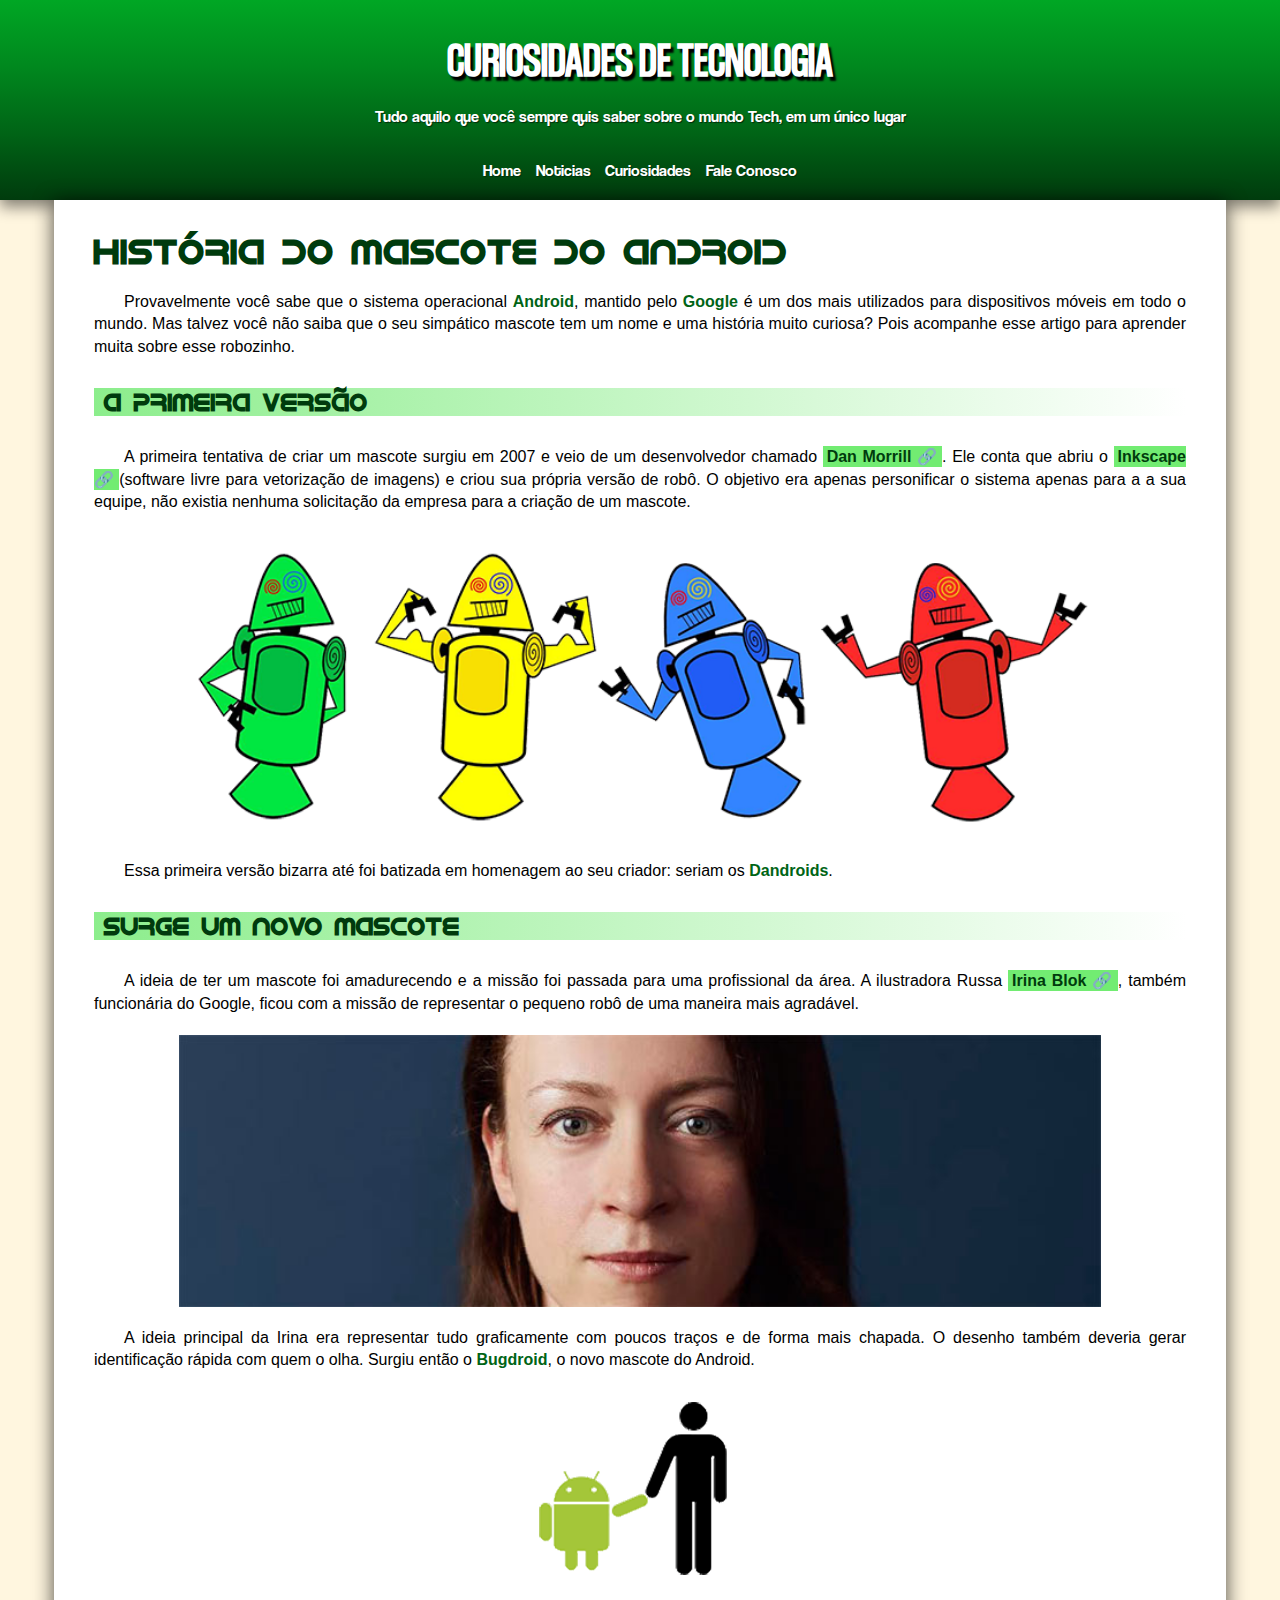
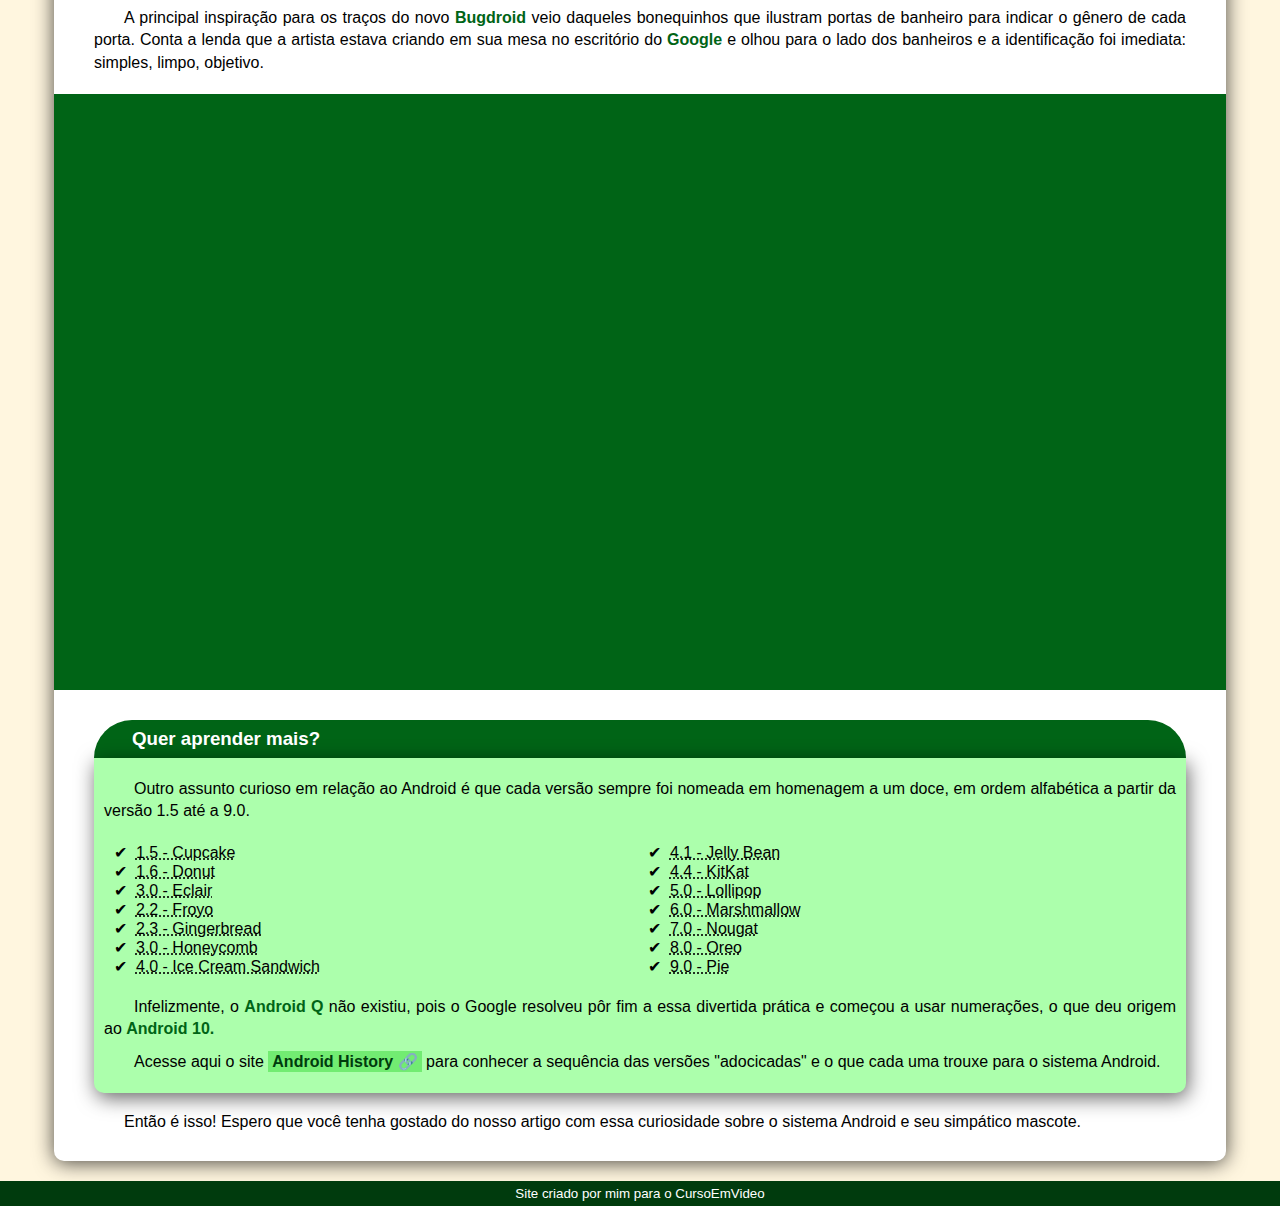
<file: index.html>
<!DOCTYPE html>
<html lang="pt-br">
<head>
    <meta charset="UTF-8">
    <meta name="viewport" content="width=device-width, initial-scale=1.0">
    <title>Como surgiu o mascote do Android</title>
    <link rel="stylesheet" href="style.css">
    <link rel="shortcut icon" href="imagens/favicon.ico" type="image/x-icon">
    
</head>
<body>
    <header>
        <h1>CURIOSIDADES DE TECNOLOGIA</h1>
            <p>Tudo aquilo que você sempre quis saber sobre o mundo Tech, em um único lugar</p>

        <nav>
            <a href="#">Home</a>
            <a href="#">Noticias</a>
            <a href="#">Curiosidades</a>
            <a href="#">Fale Conosco</a>
        </nav>
    </header>

    <main>
        <section class="historia">
            <h2> HISTÓRIA DO MASCOTE DO ANDROID </h2>
                <p>Provavelmente você sabe que o sistema operacional <span>Android</span>, mantido pelo <span>Google</span> é um dos mais utilizados para dispositivos móveis em todo o mundo. Mas talvez você não saiba que o seu simpático mascote tem um nome e uma história muito curiosa? Pois acompanhe esse artigo para aprender muita sobre esse robozinho.</p>
        
            <h3> A PRIMEIRA VERSÃO </h3>
                <p>A primeira tentativa de criar um mascote surgiu em 2007 e veio de um desenvolvedor chamado <span><a href="#" class="links"> Dan Morrill &#x1F517;</a></span>. Ele conta que abriu o <span><a href="#" class="links">Inkscape &#x1F517;</a></span>(software livre para vetorização de imagens) e criou sua própria versão de robô. O objetivo era apenas personificar o sistema apenas para a a sua equipe, não existia nenhuma solicitação da empresa para a criação de um mascote.</p>
        </section>

        <picture>
            <source media="(max-width:800px)" srcset="imagens/dan-droids-pq.png">

            <img id="robo" src="imagens/dan-droids.png" alt="bugdroid">
        </picture>

            <p class="primeiraversao">Essa primeira versão bizarra até foi batizada em homenagem ao seu criador: seriam os <span>Dandroids</span>.</p>

        <section class="historia">
            <h3> SURGE UM NOVO MASCOTE </h3>
                <p> A ideia de ter um mascote foi amadurecendo e a missão foi passada para uma profissional da área. A ilustradora Russa <span><a href="#" class="links">Irina Blok &#x1F517;</a></span>, também funcionária do Google, ficou com a missão de representar o pequeno robô de uma maneira mais agradável. </p>

        <picture>
            <source media="(max-width:800px)" srcset="imagens/irina-blok-pq.jpg">

            <img id="irina" src="imagens/irina-blok.jpg" alt="Irina Blok">
        </picture>        

            <p class="primeiraversao"> A ideia principal da Irina era representar tudo graficamente com poucos traços e de forma mais chapada. O desenho também deveria gerar identificação rápida com quem o olha. Surgiu então o <span>Bugdroid</span>, o novo mascote do Android.</p>

        <picture>
            <img id="android" src="imagens/bugdroid.png" alt="Bugdroid">
        </picture> 

            <p class="primeiraversao">A principal inspiração para os traços do novo <span>Bugdroid</span> veio daqueles bonequinhos que ilustram portas de banheiro para indicar o gênero de cada porta. Conta a lenda que a artista estava criando em sua mesa no escritório do <span>Google</span> e olhou para o lado dos banheiros e a identificação foi imediata: simples, limpo, objetivo.</p>
        
        <div class="video"><iframe width="560" height="315" src="https://www.youtube.com/embed/u9NE0jInb_c?si=6pWQYlCWNNooM-TV" title="YouTube video player" frameborder="0" allow="accelerometer; autoplay; clipboard-write; encrypted-media; gyroscope; picture-in-picture; web-share" referrerpolicy="strict-origin-when-cross-origin" allowfullscreen></iframe></div>
        </section>

        

<!-- Podemos usar essa parte aqui junta, utilizando o aside e o h3 usar o padding -10px para se encaixar com a lista abaixo-->        
        <h3 id="aprender">Quer aprender mais?</h3>

        <section id="lista">
                <p>Outro assunto curioso em relação ao Android é que cada versão sempre foi nomeada em homenagem a um doce, em ordem alfabética a partir da versão 1.5 até a 9.0.</p>

                <ul>
                    <li><abbr title="Bolo de Caneca">1.5 - Cupcake</abbr></li>
                    <li><abbr title="Rosquinha">1.6 - Donut</abbr></li>
                    <li><abbr title="Bomba">3.0 - Eclair</abbr></li>
                    <li><abbr title="Iogurte Congelado">2.2 - Froyo</abbr></li>
                    <li><abbr title="Biscoito de Gengibre">2.3 - Gingerbread</abbr></li>
                    <li><abbr title="Favo de Mel">3.0 - Honeycomb</abbr></li>
                    <li><abbr title="Sanduíche de Sorvete">4.0 - Ice Cream Sandwich</abbr></li>
                    <li><abbr title="Jujuba">4.1 - Jelly Bean</abbr></li>
                    <li><abbr title="KitKat">4.4 - KitKat</abbr></li>
                    <li><abbr title="Pirulito">5.0 - Lollipop</abbr></li>
                    <li><abbr title="Marshmallow">6.0 - Marshmallow</abbr></li>
                    <li><abbr title="Torrone">7.0 - Nougat</abbr></li>
                    <li><abbr title="Biscoito Recheado Oreo">8.0 - Oreo</abbr></li>
                    <li><abbr title="Torta (doce)">9.0 - Pie</abbr></li>
                </ul>

                <p>Infelizmente, o <span>Android Q</span> não existiu, pois o Google resolveu pôr fim a essa divertida prática e começou a usar numerações, o que deu origem ao <span>Android 10.</span></p>    

                <p>Acesse aqui o site <span><a href="#">Android History &#x1F517;</a></span> para conhecer a sequência das versões "adocicadas" e o que cada uma trouxe para o sistema Android.</p>
        </section>

        <br>

        <p>Então é isso! Espero que você tenha gostado do nosso artigo com essa curiosidade sobre o sistema Android e seu simpático mascote.</p>

        <br>
    </main>
    
    <footer>
        <p>Site criado por mim para o <strong>CursoEmVideo</strong></p>
    </footer>

</body>
</html>
</file>
<file: style.css>
@charset "UTF-8";

@font-face {
    font-family: 'Coolvetica';
    src: url(fontes/Coolvetica2.otf) format(opentype);
    font-weight: normal;
    font-style: normal;
}

@font-face {
    font-family: 'Coolvetica';
    src: url(fontes/Coolvetica2.otf) format(opentype);
    font-weight: normal;
    font-style: normal;
}

@font-face {
    font-family: 'CoolveticaLight';
    src: url(fontes/Coolvetica.otf) format(opentype);
    font-weight: normal;
    font-style: normal;
}

@font-face {
    font-family: 'idroid';
    src: url(fontes/idroid.otf) format(opentype);
    font-weight: normal;
    font-style: normal;
}

:root {
    --corfundo:#fff6df;
    --cor1:#00a724;
    --cor2:#00881e;
    --cor3:#006416;
    --cor4:#003b0d;

    --fontepadrao: 'Segoe UI', Tahoma, Geneva, Verdana, sans-serif;
    --fontetitulo: 'idroid', cursive;
    --fontetexto: 'Coolvetica', cursive;
    --fonteadicional: 'CoolveticaLight', cursive;
}

* {
    padding: 0px;
    margin: 0px;
}

body {
    font-family: var(--fontepadrao);
    background-color: var(--corfundo);
}

header {
    background-image: linear-gradient(to bottom, #00a724,#00881e,#006416,#003b0d);
    text-align: center;
    color: white;
    height: 200px;
    width: 100%;
    box-shadow: 0px 7px 14px rgba(0, 0, 0, 0.479);
}

header > h1 {
    padding-top: 30px;
    font-size: 3em;
    font-family: 'Coolvetica', Arial, Helvetica, sans-serif;
    text-shadow: 3px 4px 2px rgb(0, 0, 0);
}

header > p {
    margin-top: 20px;
    font-family: 'CoolveticaLight';
    font-size: 1em;
    text-shadow: 1px 1px 1px rgba(0, 0, 0, 0.589);
}

nav {
    margin-top: 35px;
}

nav > a {
    text-decoration: none;
    color: white;
    padding: 13px 5px;
    font-family: 'CoolveticaLight';
    text-shadow: 1px 1px 1px rgba(0, 0, 0, 0.377);
    transition-duration: 0.4s;
}

nav > a:hover {
    background-color: #03b4296c;    
}

main {
    margin: auto;
    width: 90%;
    background-color: white;
    height: 100%;
    padding: 10px;
    box-shadow: 0px 2px 20px rgba(0, 0, 0, 0.719);
    border-radius: 0px 0px 10px 10px;
}

.historia > h2 {
    color: #003b0d;
    font: bold 2.2em 'idroid', sans-serif;
    margin: 20px 30px;
}

main p {
    font-family: 'Segoe UI', Tahoma, Geneva, Verdana, sans-serif;
    padding-left: 30px;
    text-align: justify;
    text-indent: 30px;
    padding-right: 30px;
    line-height: 1.4em;
}

main span {
    color: #006416;
    font-weight: bold;
}

.historia > h3 {
    color: #003b0d;
    font: bold 1.5em 'idroid', sans-serif;
    margin: 30px 30px;
    text-indent: 10px;
    background-image: linear-gradient(to right, rgba(0, 216, 0, 0.452), rgba(255, 255, 255, 0.377));
}

main a {
    background-color: rgb(114, 236, 114);
    color: #003b0d;
    text-decoration: none;
    padding: 2px 4px;
}

#robo {
    width: 80%;
    display: block;
    margin: auto;
    padding: 20px 0px;
}

#irina {
    width: 80%;
    padding: 20px 0px;
    display: block;
    margin: auto;
}

#android {
    display: block;
    max-width: 350px;
    margin: auto;
    padding: 20px 20px;
}

/* Qualquer div que tenha a classe video */

div.video {
    background-color:#006416;
    margin: 20px -10px 30px -10px;
    padding: 20px;
    padding-bottom: 50%;
    position: relative;
}

/* Se eu colocar position:absolute podemos mexer separadamente no TOP,RIGHT, BOTTOM, LEFT e WIDTH, HEIGHT sem implicações de responsividade */
div.video > iframe {
    position: absolute;
    top: 5%;
    left: 5%;
    width: 90%;
    height: 90%;
}

#aprender {
    background-color: #006416;
    color: white;
    border-radius: 120px 120px 0px 0px;
    font-family: 'Segoe UI', Tahoma, Geneva, Verdana, sans-serif;
    text-indent: 30px;
    padding: 8px;
    margin: 0px 30px;
}

#lista {
    margin: 0px 30px;
    padding: 10px;
    background-color: rgb(172, 255, 172);
    border-radius: 0px 0px 10px 10px;
    box-shadow: 2px 5px 20px rgba(0, 0, 0, 0.603);
}

#lista p {
    margin: 10px 0px;
    padding: 0px;
}

ul {
    list-style-type: '\2714\00A0\00A0';
    list-style-position: inside;
    columns: 2;
    padding: 10px;
}

footer {
    background-color: #003b0d;
    font-weight: lighter;
    font-family: 'Segoe UI', Tahoma, Geneva, Verdana, sans-serif;
    text-align: center;
    color: white;
    margin-top: 20px;
    font-size: smaller;
}

footer > p {
    padding: 5px 0px;
}
</file>
